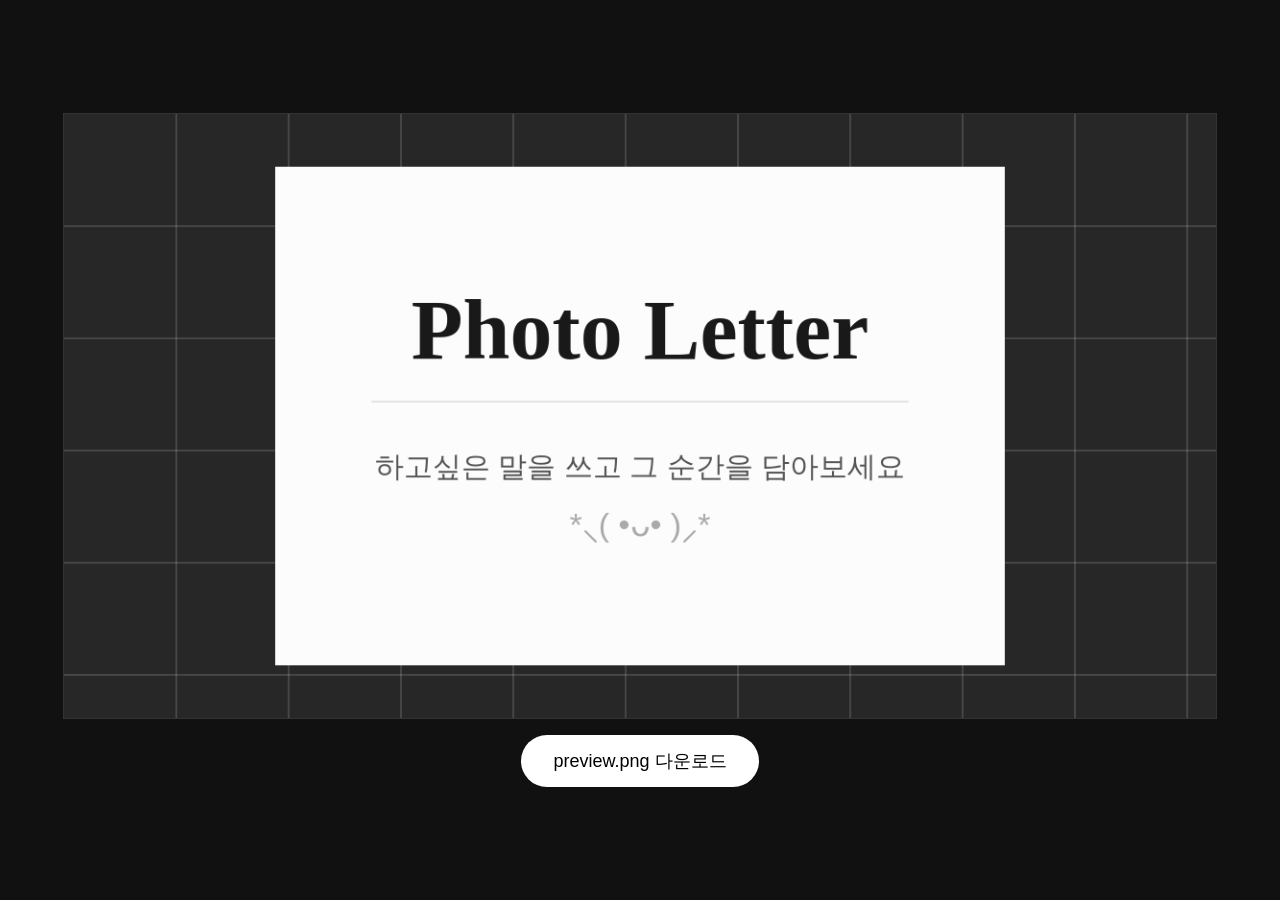
<file: make-preview.html>
<!DOCTYPE html>
<html>
<head><meta charset="UTF-8"><title>Preview Generator</title></head>
<body style="margin:0;background:#111;display:flex;flex-direction:column;align-items:center;justify-content:center;min-height:100vh;gap:16px;">
<canvas id="c" width="1200" height="630" style="max-width:90vw;border:1px solid #333;"></canvas>
<button onclick="download()" style="background:#fff;border:none;padding:14px 32px;font-size:18px;cursor:pointer;border-radius:50px;">preview.png 다운로드</button>
<script>
const canvas = document.getElementById('c');
const ctx = canvas.getContext('2d');

ctx.fillStyle = '#272727';
ctx.fillRect(0, 0, 1200, 630);

ctx.strokeStyle = 'rgba(217,217,217,0.35)';
ctx.lineWidth = 1;
for (let x = 117; x < 1200; x += 117) { ctx.beginPath(); ctx.moveTo(x,0); ctx.lineTo(x,630); ctx.stroke(); }
for (let y = 117; y < 630; y += 117) { ctx.beginPath(); ctx.moveTo(0,y); ctx.lineTo(1200,y); ctx.stroke(); }

ctx.fillStyle = '#fcfcfc';
ctx.fillRect(220, 55, 760, 520);

ctx.fillStyle = '#191919';
ctx.font = 'bold 88px Georgia, serif';
ctx.textAlign = 'center';
ctx.fillText('Photo Letter', 600, 255);

ctx.strokeStyle = '#ddd';
ctx.lineWidth = 1.5;
ctx.beginPath(); ctx.moveTo(320, 300); ctx.lineTo(880, 300); ctx.stroke();

ctx.fillStyle = '#555';
ctx.font = '30px sans-serif';
ctx.fillText('하고싶은 말을 쓰고 그 순간을 담아보세요', 600, 378);

ctx.fillStyle = '#aaa';
ctx.font = '34px sans-serif';
ctx.fillText('*⸜( •ᴗ• )⸝*', 600, 440);

function download() {
  const a = document.createElement('a');
  a.download = 'preview.png';
  a.href = canvas.toDataURL('image/png');
  a.click();
}
</script>
</body>
</html>
</file>
